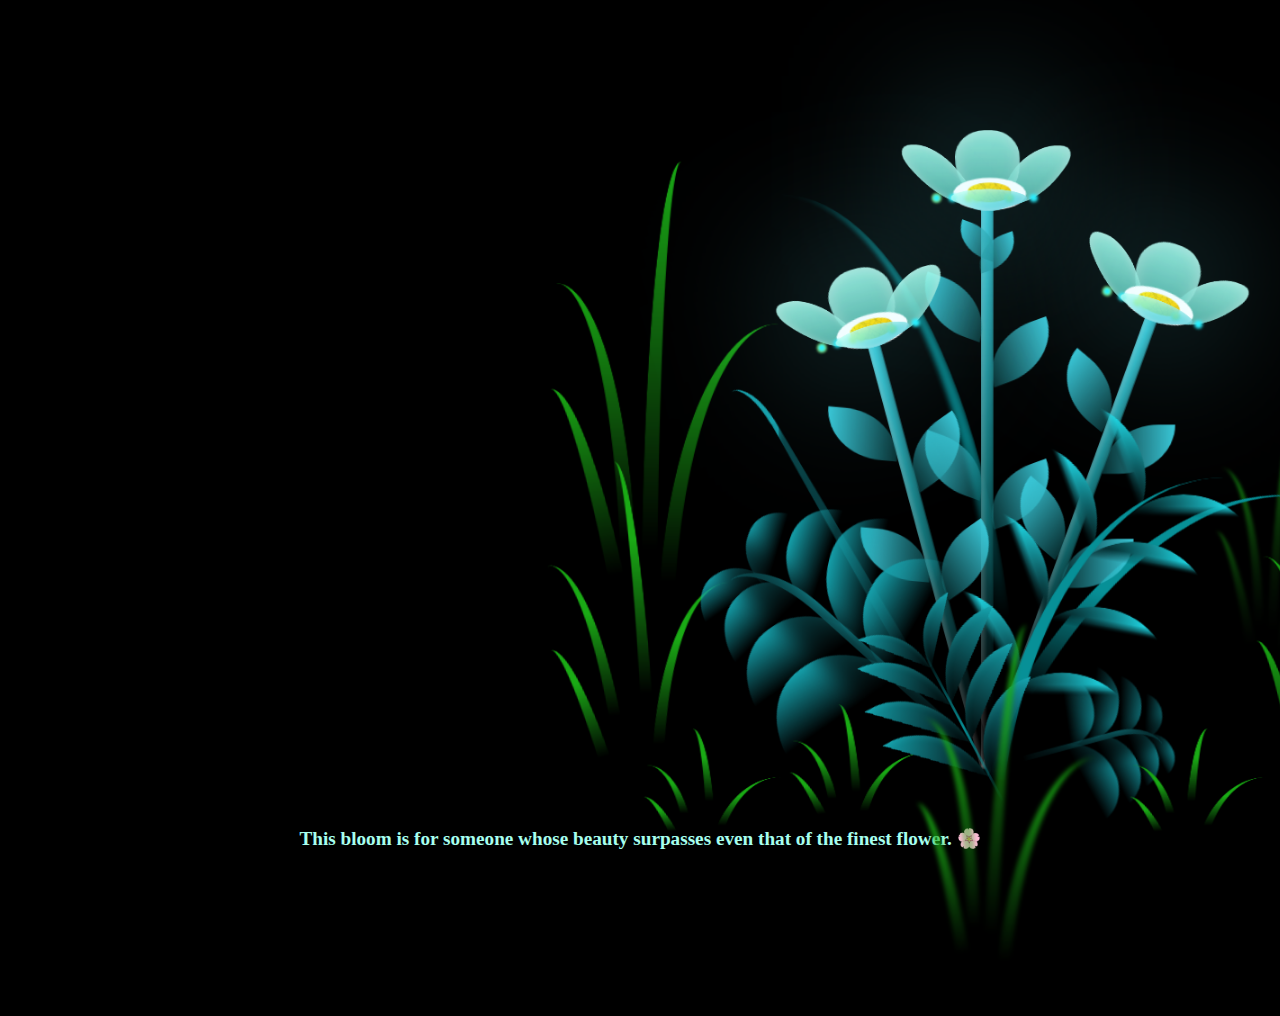
<file: flower.html>
<!DOCTYPE html>
<html lang="en">

<head>
  <meta charset="UTF-8">
  <title>Flowers</title>
  <link rel="stylesheet" href="./style1.css">
  <h2>This bloom is for someone whose beauty surpasses even that of the finest flower. 🌸</h2>

</head>

<body>
  
  <body class="not-loaded">
    <div class="night"></div>
    <div class="flowers">
      <div class="flower flower--1">
        <div class="flower__leafs flower__leafs--1">
          <div class="flower__leaf flower__leaf--1"></div>
          <div class="flower__leaf flower__leaf--2"></div>
          <div class="flower__leaf flower__leaf--3"></div>
          <div class="flower__leaf flower__leaf--4"></div>
          <div class="flower__white-circle"></div>

          <div class="flower__light flower__light--1"></div>
          <div class="flower__light flower__light--2"></div>
          <div class="flower__light flower__light--3"></div>
          <div class="flower__light flower__light--4"></div>
          <div class="flower__light flower__light--5"></div>
          <div class="flower__light flower__light--6"></div>
          <div class="flower__light flower__light--7"></div>
          <div class="flower__light flower__light--8"></div>

        </div>
        <div class="flower__line">
          <div class="flower__line__leaf flower__line__leaf--1"></div>
          <div class="flower__line__leaf flower__line__leaf--2"></div>
          <div class="flower__line__leaf flower__line__leaf--3"></div>
          <div class="flower__line__leaf flower__line__leaf--4"></div>
          <div class="flower__line__leaf flower__line__leaf--5"></div>
          <div class="flower__line__leaf flower__line__leaf--6"></div>
        </div>
      </div>

      <div class="flower flower--2">
        <div class="flower__leafs flower__leafs--2">
          <div class="flower__leaf flower__leaf--1"></div>
          <div class="flower__leaf flower__leaf--2"></div>
          <div class="flower__leaf flower__leaf--3"></div>
          <div class="flower__leaf flower__leaf--4"></div>
          <div class="flower__white-circle"></div>

          <div class="flower__light flower__light--1"></div>
          <div class="flower__light flower__light--2"></div>
          <div class="flower__light flower__light--3"></div>
          <div class="flower__light flower__light--4"></div>
          <div class="flower__light flower__light--5"></div>
          <div class="flower__light flower__light--6"></div>
          <div class="flower__light flower__light--7"></div>
          <div class="flower__light flower__light--8"></div>

        </div>
        <div class="flower__line">
          <div class="flower__line__leaf flower__line__leaf--1"></div>
          <div class="flower__line__leaf flower__line__leaf--2"></div>
          <div class="flower__line__leaf flower__line__leaf--3"></div>
          <div class="flower__line__leaf flower__line__leaf--4"></div>
        </div>
      </div>

      <div class="flower flower--3">
        <div class="flower__leafs flower__leafs--3">
          <div class="flower__leaf flower__leaf--1"></div>
          <div class="flower__leaf flower__leaf--2"></div>
          <div class="flower__leaf flower__leaf--3"></div>
          <div class="flower__leaf flower__leaf--4"></div>
          <div class="flower__white-circle"></div>

          <div class="flower__light flower__light--1"></div>
          <div class="flower__light flower__light--2"></div>
          <div class="flower__light flower__light--3"></div>
          <div class="flower__light flower__light--4"></div>
          <div class="flower__light flower__light--5"></div>
          <div class="flower__light flower__light--6"></div>
          <div class="flower__light flower__light--7"></div>
          <div class="flower__light flower__light--8"></div>

        </div>
        <div class="flower__line">
          <div class="flower__line__leaf flower__line__leaf--1"></div>
          <div class="flower__line__leaf flower__line__leaf--2"></div>
          <div class="flower__line__leaf flower__line__leaf--3"></div>
          <div class="flower__line__leaf flower__line__leaf--4"></div>
        </div>
      </div>

      <div class="grow-ans" style="--d:1.2s">
        <div class="flower__g-long">
          <div class="flower__g-long__top"></div>
          <div class="flower__g-long__bottom"></div>
        </div>
      </div>

      <div class="growing-grass">
        <div class="flower__grass flower__grass--1">
          <div class="flower__grass--top"></div>
          <div class="flower__grass--bottom"></div>
          <div class="flower__grass__leaf flower__grass__leaf--1"></div>
          <div class="flower__grass__leaf flower__grass__leaf--2"></div>
          <div class="flower__grass__leaf flower__grass__leaf--3"></div>
          <div class="flower__grass__leaf flower__grass__leaf--4"></div>
          <div class="flower__grass__leaf flower__grass__leaf--5"></div>
          <div class="flower__grass__leaf flower__grass__leaf--6"></div>
          <div class="flower__grass__leaf flower__grass__leaf--7"></div>
          <div class="flower__grass__leaf flower__grass__leaf--8"></div>
          <div class="flower__grass__overlay"></div>
        </div>
      </div>

      <div class="growing-grass">
        <div class="flower__grass flower__grass--2">
          <div class="flower__grass--top"></div>
          <div class="flower__grass--bottom"></div>
          <div class="flower__grass__leaf flower__grass__leaf--1"></div>
          <div class="flower__grass__leaf flower__grass__leaf--2"></div>
          <div class="flower__grass__leaf flower__grass__leaf--3"></div>
          <div class="flower__grass__leaf flower__grass__leaf--4"></div>
          <div class="flower__grass__leaf flower__grass__leaf--5"></div>
          <div class="flower__grass__leaf flower__grass__leaf--6"></div>
          <div class="flower__grass__leaf flower__grass__leaf--7"></div>
          <div class="flower__grass__leaf flower__grass__leaf--8"></div>
          <div class="flower__grass__overlay"></div>
        </div>
      </div>

      <div class="grow-ans" style="--d:2.4s">
        <div class="flower__g-right flower__g-right--1">
          <div class="leaf"></div>
        </div>
      </div>

      <div class="grow-ans" style="--d:2.8s">
        <div class="flower__g-right flower__g-right--2">
          <div class="leaf"></div>
        </div>
      </div>

      <div class="grow-ans" style="--d:2.8s">
        <div class="flower__g-front">
          <div class="flower__g-front__leaf-wrapper flower__g-front__leaf-wrapper--1">
            <div class="flower__g-front__leaf"></div>
          </div>
          <div class="flower__g-front__leaf-wrapper flower__g-front__leaf-wrapper--2">
            <div class="flower__g-front__leaf"></div>
          </div>
          <div class="flower__g-front__leaf-wrapper flower__g-front__leaf-wrapper--3">
            <div class="flower__g-front__leaf"></div>
          </div>
          <div class="flower__g-front__leaf-wrapper flower__g-front__leaf-wrapper--4">
            <div class="flower__g-front__leaf"></div>
          </div>
          <div class="flower__g-front__leaf-wrapper flower__g-front__leaf-wrapper--5">
            <div class="flower__g-front__leaf"></div>
          </div>
          <div class="flower__g-front__leaf-wrapper flower__g-front__leaf-wrapper--6">
            <div class="flower__g-front__leaf"></div>
          </div>
          <div class="flower__g-front__leaf-wrapper flower__g-front__leaf-wrapper--7">
            <div class="flower__g-front__leaf"></div>
          </div>
          <div class="flower__g-front__leaf-wrapper flower__g-front__leaf-wrapper--8">
            <div class="flower__g-front__leaf"></div>
          </div>
          <div class="flower__g-front__line"></div>
        </div>
      </div>

      <div class="grow-ans" style="--d:3.2s">
        <div class="flower__g-fr">
          <div class="leaf"></div>
          <div class="flower__g-fr__leaf flower__g-fr__leaf--1"></div>
          <div class="flower__g-fr__leaf flower__g-fr__leaf--2"></div>
          <div class="flower__g-fr__leaf flower__g-fr__leaf--3"></div>
          <div class="flower__g-fr__leaf flower__g-fr__leaf--4"></div>
          <div class="flower__g-fr__leaf flower__g-fr__leaf--5"></div>
          <div class="flower__g-fr__leaf flower__g-fr__leaf--6"></div>
          <div class="flower__g-fr__leaf flower__g-fr__leaf--7"></div>
          <div class="flower__g-fr__leaf flower__g-fr__leaf--8"></div>
        </div>
      </div>

      <div class="long-g long-g--0">
        <div class="grow-ans" style="--d:3s">
          <div class="leaf leaf--0"></div>
        </div>
        <div class="grow-ans" style="--d:2.2s">
          <div class="leaf leaf--1"></div>
        </div>
        <div class="grow-ans" style="--d:3.4s">
          <div class="leaf leaf--2"></div>
        </div>
        <div class="grow-ans" style="--d:3.6s">
          <div class="leaf leaf--3"></div>
        </div>
      </div>

      <div class="long-g long-g--1">
        <div class="grow-ans" style="--d:3.6s">
          <div class="leaf leaf--0"></div>
        </div>
        <div class="grow-ans" style="--d:3.8s">
          <div class="leaf leaf--1"></div>
        </div>
        <div class="grow-ans" style="--d:4s">
          <div class="leaf leaf--2"></div>
        </div>
        <div class="grow-ans" style="--d:4.2s">
          <div class="leaf leaf--3"></div>
        </div>
      </div>

      <div class="long-g long-g--2">
        <div class="grow-ans" style="--d:4s">
          <div class="leaf leaf--0"></div>
        </div>
        <div class="grow-ans" style="--d:4.2s">
          <div class="leaf leaf--1"></div>
        </div>
        <div class="grow-ans" style="--d:4.4s">
          <div class="leaf leaf--2"></div>
        </div>
        <div class="grow-ans" style="--d:4.6s">
          <div class="leaf leaf--3"></div>
        </div>
      </div>

      <div class="long-g long-g--3">
        <div class="grow-ans" style="--d:4s">
          <div class="leaf leaf--0"></div>
        </div>
        <div class="grow-ans" style="--d:4.2s">
          <div class="leaf leaf--1"></div>
        </div>
        <div class="grow-ans" style="--d:3s">
          <div class="leaf leaf--2"></div>
        </div>
        <div class="grow-ans" style="--d:3.6s">
          <div class="leaf leaf--3"></div>
        </div>
      </div>

      <div class="long-g long-g--4">
        <div class="grow-ans" style="--d:4s">
          <div class="leaf leaf--0"></div>
        </div>
        <div class="grow-ans" style="--d:4.2s">
          <div class="leaf leaf--1"></div>
        </div>
        <div class="grow-ans" style="--d:3s">
          <div class="leaf leaf--2"></div>
        </div>
        <div class="grow-ans" style="--d:3.6s">
          <div class="leaf leaf--3"></div>
        </div>
      </div>

      <div class="long-g long-g--5">
        <div class="grow-ans" style="--d:4s">
          <div class="leaf leaf--0"></div>
        </div>
        <div class="grow-ans" style="--d:4.2s">
          <div class="leaf leaf--1"></div>
        </div>
        <div class="grow-ans" style="--d:3s">
          <div class="leaf leaf--2"></div>
        </div>
        <div class="grow-ans" style="--d:3.6s">
          <div class="leaf leaf--3"></div>
        </div>
      </div>

      <div class="long-g long-g--6">
        <div class="grow-ans" style="--d:4.2s">
          <div class="leaf leaf--0"></div>
        </div>
        <div class="grow-ans" style="--d:4.4s">
          <div class="leaf leaf--1"></div>
        </div>
        <div class="grow-ans" style="--d:4.6s">
          <div class="leaf leaf--2"></div>
        </div>
        <div class="grow-ans" style="--d:4.8s">
          <div class="leaf leaf--3"></div>
        </div>
      </div>

      <div class="long-g long-g--7">
        <div class="grow-ans" style="--d:3s">
          <div class="leaf leaf--0"></div>
        </div>
        <div class="grow-ans" style="--d:3.2s">
          <div class="leaf leaf--1"></div>
        </div>
        <div class="grow-ans" style="--d:3.5s">
          <div class="leaf leaf--2"></div>
        </div>
        <div class="grow-ans" style="--d:3.6s">
          <div class="leaf leaf--3"></div>
        </div>
      </div>
    </div>
  </body>

  <script src="./script.js"></script>

</body>

</html>
</file>
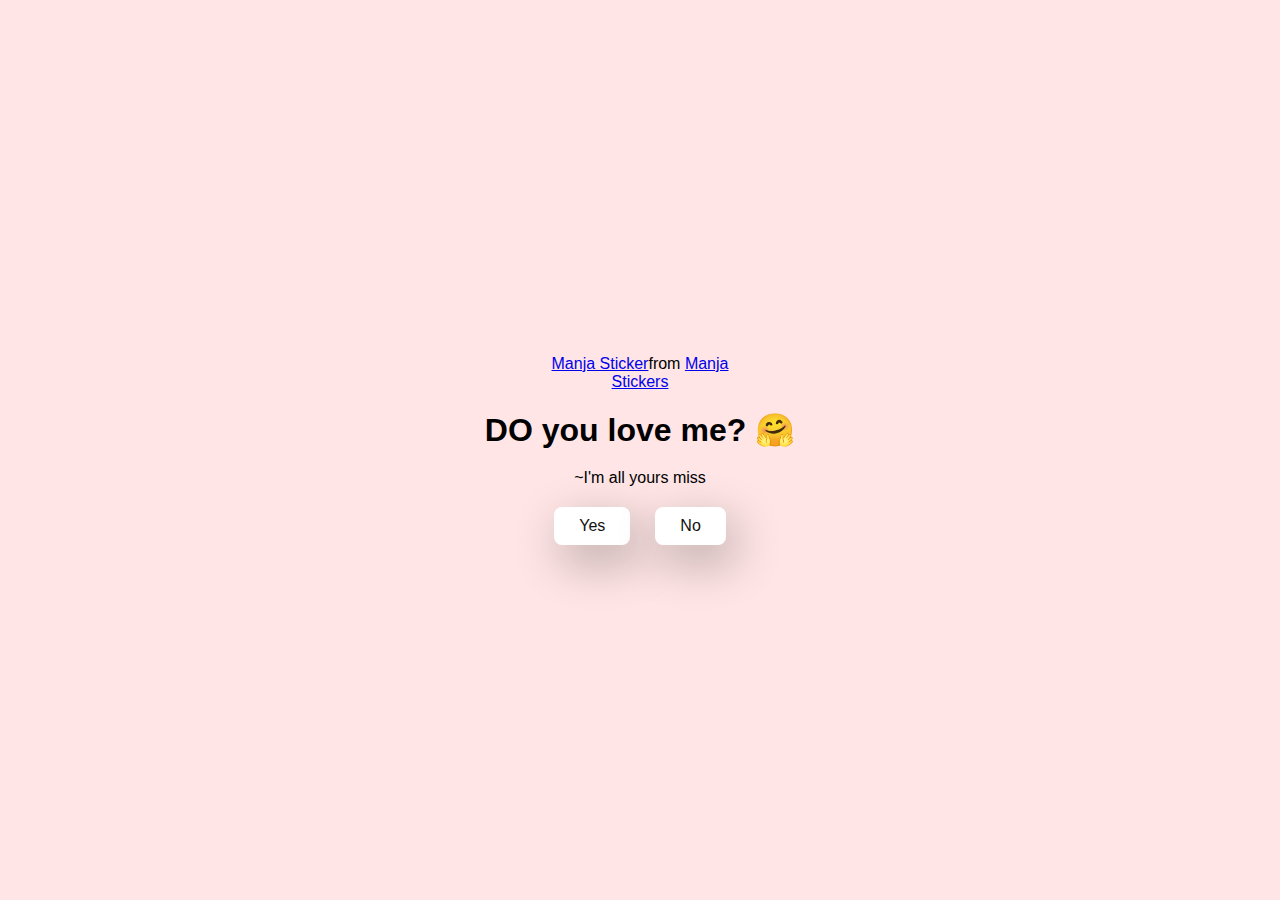
<file: home.html>
<!DOCTYPE html>
<html lang="en">
  <!-- made by @techoverflows-->
  <head>
    <meta charset="UTF-8" />
    <meta name="viewport" content="width=device-width, initial-scale=1.0" />
    <title>Ask Her Out</title>

    <link rel="stylesheet" href="./style.css" />
  </head>
  <body>
    <div class="container">
      <div
        class="tenor-gif-embed"
        data-postid="22885016"
        data-share-method="host"
        data-aspect-ratio="1.04918"
        data-width="100%"
      >
        <a href="https://tenor.com/view/manja-gif-22885016">Manja Sticker</a
        >from
        <a href="https://tenor.com/search/manja-stickers">Manja Stickers</a>
      </div>
      <script
        type="text/javascript"
        async
        src="https://tenor.com/embed.js"
      ></script>
      <h1>DO you love me? 🤗</h1>
      <p>~I'm all yours miss</p>

      <div class="btn">
        <a href="yes.html">Yes</a>
        <a href="no1.html">No</a>
      </div>
    </div>
  </body>
</html>
</file>
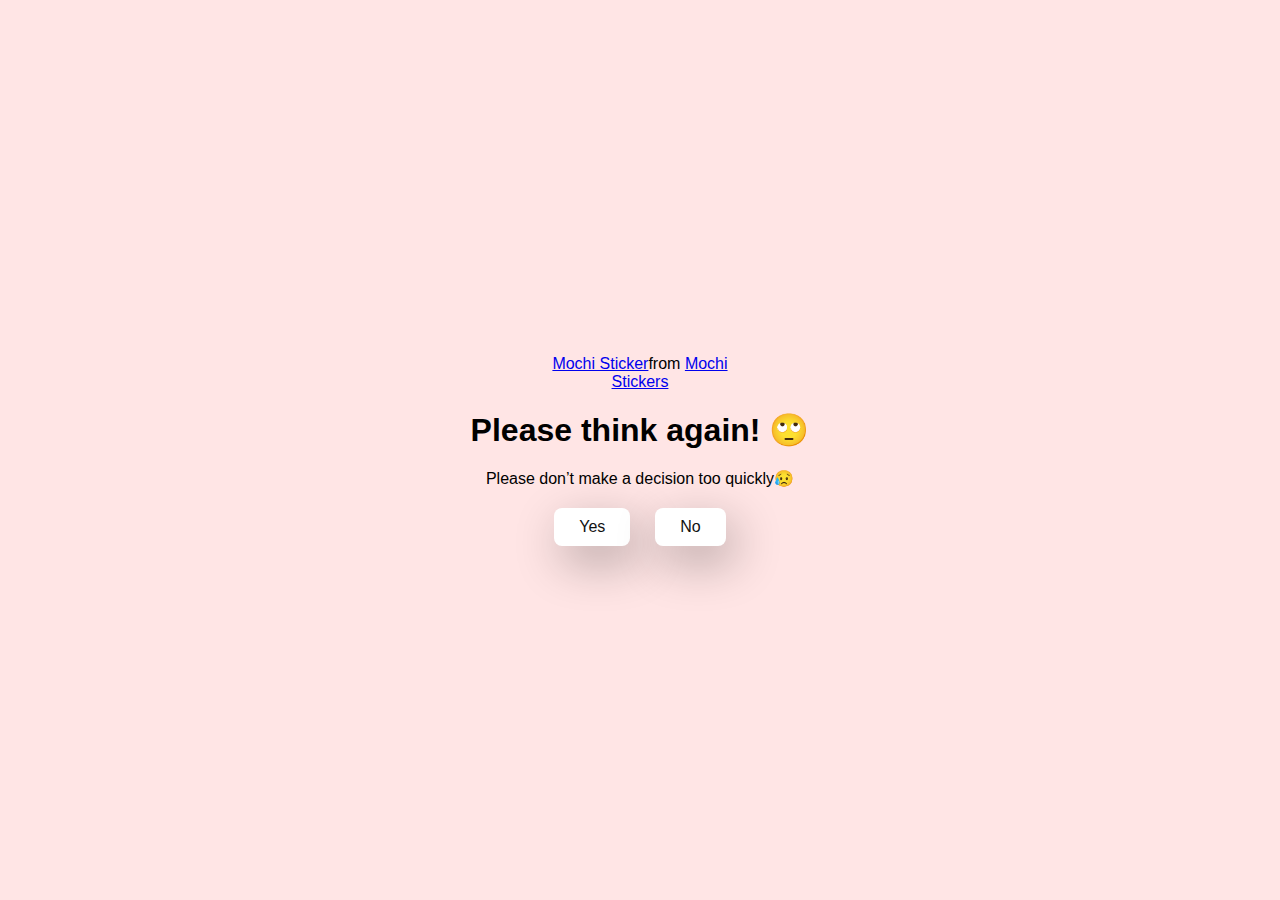
<file: no1.html>
<!DOCTYPE html>
<html lang="en">
  <!-- made by @techoverflows-->
  <head>
    <meta charset="UTF-8" />
    <meta name="viewport" content="width=device-width, initial-scale=1.0" />
    <title>Ask Her Out</title>

    <link rel="stylesheet" href="./style.css" />
  </head>
  <body>
    <div class="container">
      <div
        class="tenor-gif-embed"
        data-postid="22050818"
        data-share-method="host"
        data-aspect-ratio="1"
        data-width="100%"
      >
        <a href="https://tenor.com/view/mochi-gif-22050818">Mochi Sticker</a
        >from
        <a href="https://tenor.com/search/mochi-stickers">Mochi Stickers</a>
      </div>
      <script
        type="text/javascript"
        async
        src="https://tenor.com/embed.js"
      ></script>
      <h1>Please think again! 🙄</h1>
      <p>Please don’t make a decision too quickly😥</p>

      <div class="btn">
        <a href="yes.html">Yes</a>
        <a href="no2.html">No</a>
      </div>
    </div>
  </body>
</html>
</file>
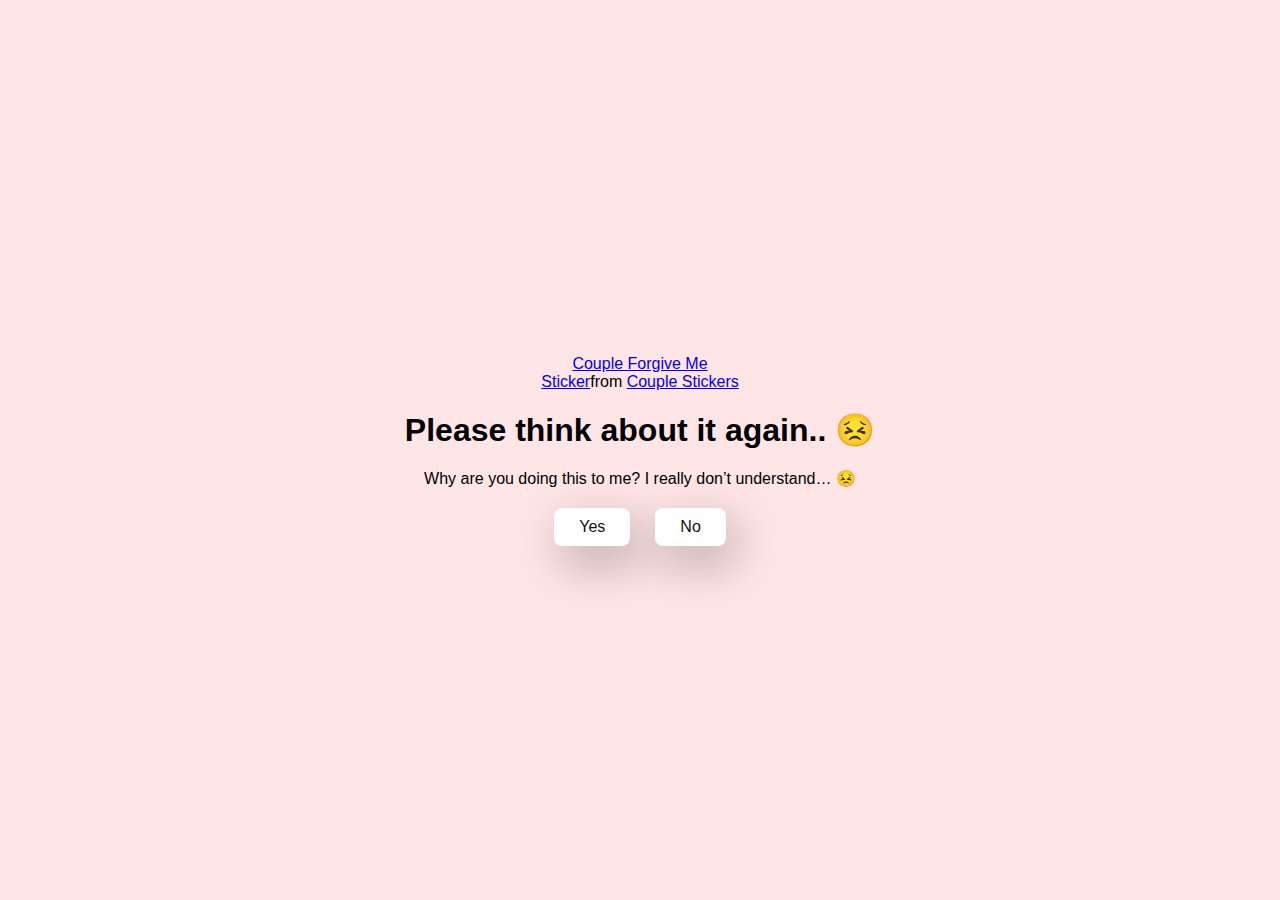
<file: no2.html>
<!DOCTYPE html>
<html lang="en">
  <!-- made by @techoverflows-->
  <head>
    <meta charset="UTF-8" />
    <meta name="viewport" content="width=device-width, initial-scale=1.0" />
    <title>Ask Her Out</title>

    <link rel="stylesheet" href="./style.css" />
  </head>
  <body>
    <div class="container">
      <div
        class="tenor-gif-embed"
        data-postid="15195810"
        data-share-method="host"
        data-aspect-ratio="1"
        data-width="100%"
      >
        <a
          href="https://tenor.com/view/couple-forgive-me-asking-for-forgiveness-begging-crying-gif-15195810"
          >Couple Forgive Me Sticker</a
        >from
        <a href="https://tenor.com/search/couple-stickers">Couple Stickers</a>
      </div>
      <script
        type="text/javascript"
        async
        src="https://tenor.com/embed.js"
      ></script>

      <h1>Please think about it again.. 😣</h1>
      <p>Why are you doing this to me? I really don’t understand… 😣</p>

      <div class="btn">
        <a href="yes.html">Yes</a>
        <a href="no3.html">No</a>
      </div>
    </div>
  </body>
</html>
</file>
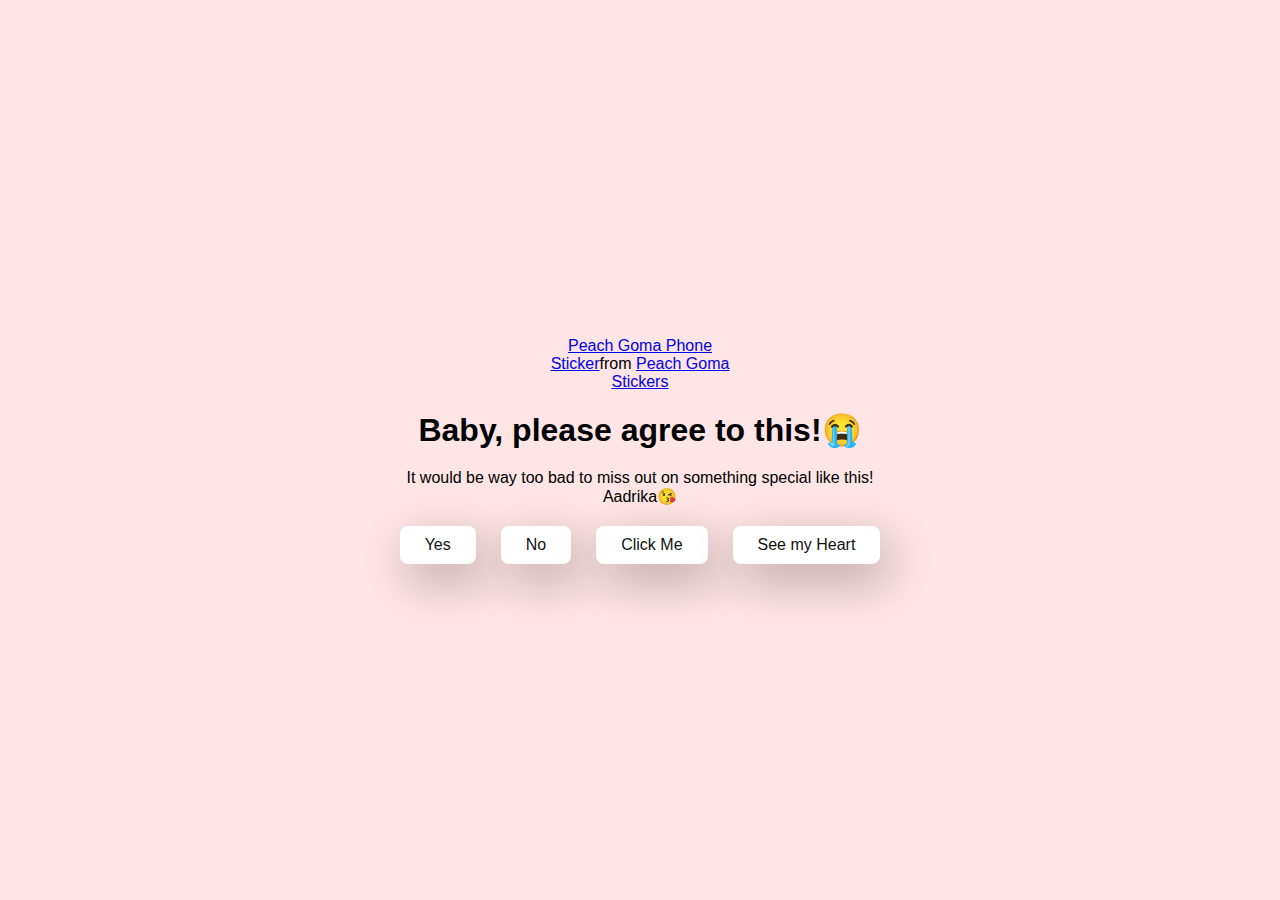
<file: no3.html>
<!DOCTYPE html>
<html lang="en">
  <!-- made by @techoverflows-->
  <head>
    <meta charset="UTF-8" />
    <meta name="viewport" content="width=device-width, initial-scale=1.0" />
    <title>Ask Her Out</title>

    <link rel="stylesheet" href="./style.css" />
  </head>
  <body>
    <div class="container">
      <div
        class="tenor-gif-embed"
        data-postid="15974530976611222074"
        data-share-method="host"
        data-aspect-ratio="1.26923"
        data-width="100%"
      >
        <a
          href="https://tenor.com/view/peach-goma-phone-gif-15974530976611222074"
          >Peach Goma Phone Sticker</a
        >from
        <a href="https://tenor.com/search/peach+goma-stickers"
          >Peach Goma Stickers</a
        >
      </div>
      <script
        type="text/javascript"
        async
        src="https://tenor.com/embed.js"
      ></script>

      <h1>Baby, please agree to this!😭</h1>
      <p> It would be way too bad to miss out on something special like this! Aadrika😘</p>

      <div class="btn">
        <a href="yes.html">Yes</a>
        <a href="#" id="move-random">No</a>
        <a href="index2.html">Click Me</a>
        <a href="burst-heart.html">See my Heart</a>
      </div>
    </div>

    <script src="./script.js"></script>
  </body>
</html>
</file>
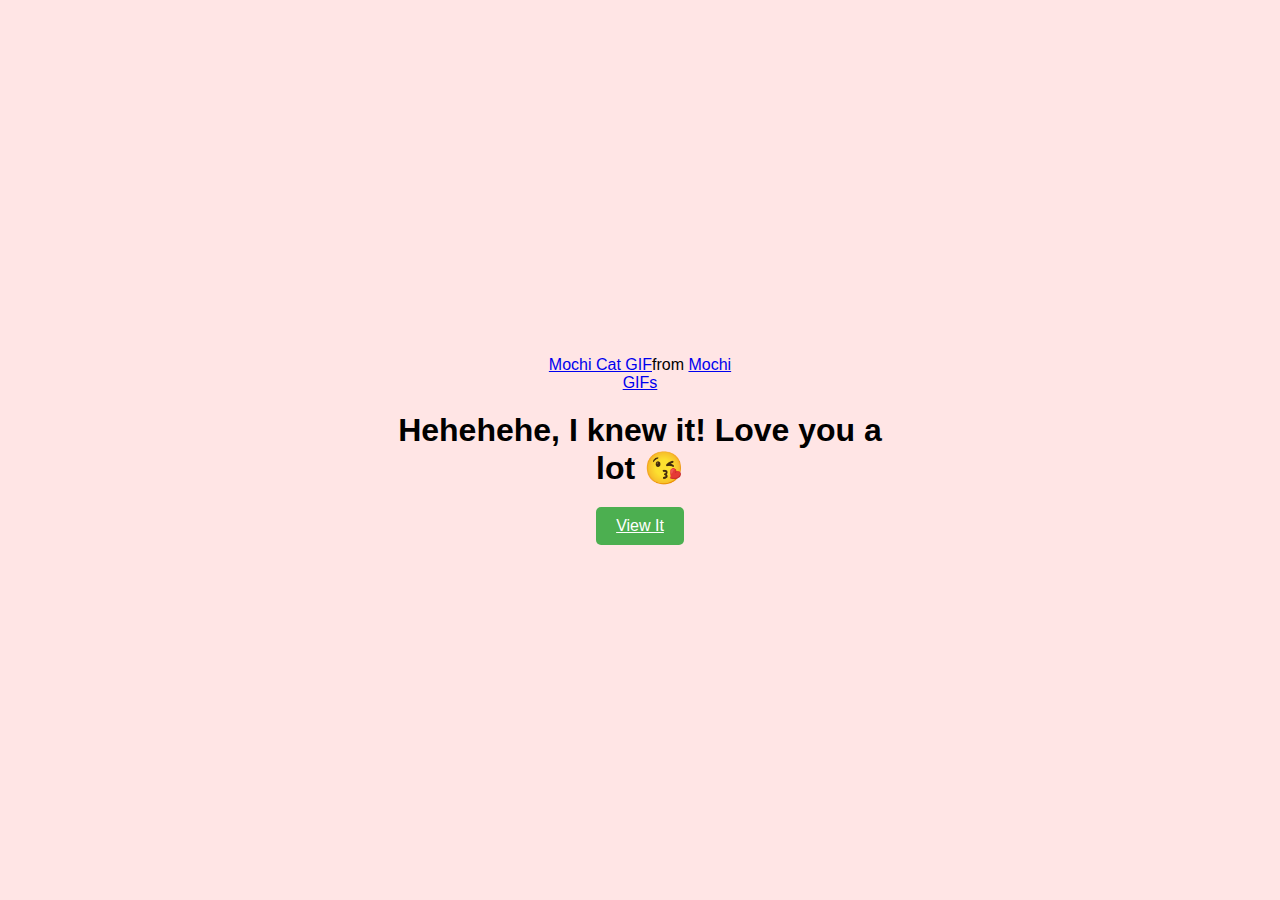
<file: yes.html>
<!DOCTYPE html>
<html lang="en">
  <!-- made by @techoverflows-->
  <head>
    <meta charset="UTF-8" />
    <meta name="viewport" content="width=device-width, initial-scale=1.0" />
    <title>Ask Her Out</title>

    <link rel="stylesheet" href="./style.css" />
  </head>
  <style>
    .button {
        background-color: #4CAF50;
        color: #fff;
        padding: 10px 20px;
        border: none;
        border-radius: 5px;
        cursor: pointer;
    }
    
    .button:hover {
        background-color: #3e8e41;
    }
</style>
  <body>
    <div class="container">
      <div
        class="tenor-gif-embed"
        data-postid="253027946666209433"
        data-share-method="host"
        data-aspect-ratio="1.37853"
        data-width="100%"
      >
        <a
          href="https://tenor.com/view/mochi-cat-mochi-and-goma-goma-and-peach-mochi-mochi-peach-cat-gif-gif-253027946666209433"
          >Mochi Cat GIF</a
        >from <a href="https://tenor.com/search/mochi-gifs">Mochi GIFs</a>
      </div>
      <script
        type="text/javascript"
        async
        src="https://tenor.com/embed.js"
      ></script>
      <h1>Hehehehe, I knew it! Love you a lot 😘</h1>
      <body>
        <a href="flower.html" class="button">View It</a>
    </body>
    </div>
    
  </body>
</html>
</file>
<file: style1.css>
*,
*::after,
*::before {
  padding: 0;
  margin: 0;
  box-sizing: border-box;
}

:root {
  --dark-color: #000000;
}

body {
  display: flex;
  align-items: flex-end;
  justify-content: center;
  min-height: 100vh;
  background-color: var(--dark-color);
  overflow: hidden;
  perspective: 1000px;
  padding: 50px 0px;
}

.night {
  position: fixed;
  left: 50%;
  top: 0;
  transform: translateX(-50%);
  width: 100%;
  height: 100%;
  filter: blur(0.1vmin);
}

.flowers {
  position: relative;
  transform: scale(0.9);
}

.flower {
  position: absolute;
  bottom: 10vmin;
  transform-origin: bottom center;
  z-index: 10;
  --fl-speed: 0.8s;
}

.flower--1 {
  animation: moving-flower-1 4s linear infinite;
}

.flower--1 .flower__line {
  height: 70vmin;
  animation-delay: 0.3s;
}

.flower--1 .flower__line__leaf--1 {
  animation: blooming-leaf-right var(--fl-speed) 1.6s backwards;
}

.flower--1 .flower__line__leaf--2 {
  animation: blooming-leaf-right var(--fl-speed) 1.4s backwards;
}

.flower--1 .flower__line__leaf--3 {
  animation: blooming-leaf-left var(--fl-speed) 1.2s backwards;
}

.flower--1 .flower__line__leaf--4 {
  animation: blooming-leaf-left var(--fl-speed) 1s backwards;
}

.flower--1 .flower__line__leaf--5 {
  animation: blooming-leaf-right var(--fl-speed) 1.8s backwards;
}

.flower--1 .flower__line__leaf--6 {
  animation: blooming-leaf-left var(--fl-speed) 2s backwards;
}

.flower--2 {
  left: 50%;
  transform: rotate(20deg);
  animation: moving-flower-2 4s linear infinite;
}

.flower--2 .flower__line {
  height: 60vmin;
  animation-delay: 0.6s;
}

.flower--2 .flower__line__leaf--1 {
  animation: blooming-leaf-right var(--fl-speed) 1.9s backwards;
}

.flower--2 .flower__line__leaf--2 {
  animation: blooming-leaf-right var(--fl-speed) 1.7s backwards;
}

.flower--2 .flower__line__leaf--3 {
  animation: blooming-leaf-left var(--fl-speed) 1.5s backwards;
}

.flower--2 .flower__line__leaf--4 {
  animation: blooming-leaf-left var(--fl-speed) 1.3s backwards;
}

.flower--3 {
  left: 50%;
  transform: rotate(-15deg);
  animation: moving-flower-3 4s linear infinite;
}

.flower--3 .flower__line {
  animation-delay: 0.9s;
}

.flower--3 .flower__line__leaf--1 {
  animation: blooming-leaf-right var(--fl-speed) 2.5s backwards;
}

.flower--3 .flower__line__leaf--2 {
  animation: blooming-leaf-right var(--fl-speed) 2.3s backwards;
}

.flower--3 .flower__line__leaf--3 {
  animation: blooming-leaf-left var(--fl-speed) 2.1s backwards;
}

.flower--3 .flower__line__leaf--4 {
  animation: blooming-leaf-left var(--fl-speed) 1.9s backwards;
}

.flower__leafs {
  position: relative;
  animation: blooming-flower 2s backwards;
}

.flower__leafs--1 {
  animation-delay: 1.1s;
}

.flower__leafs--2 {
  animation-delay: 1.4s;
}

.flower__leafs--3 {
  animation-delay: 1.7s;
}

.flower__leafs::after {
  content: "";
  position: absolute;
  left: 0;
  top: 0;
  transform: translate(-50%, -100%);
  width: 8vmin;
  height: 8vmin;
  background-color: #6bf0ff;
  filter: blur(10vmin);
}

.flower__leaf {
  position: absolute;
  bottom: 0;
  left: 50%;
  width: 8vmin;
  height: 11vmin;
  border-radius: 51% 49% 47% 53%/44% 45% 55% 69%;
  background-color: #a7ffee;
  background-image: linear-gradient(to top, #54b8aa, #a7ffee);
  transform-origin: bottom center;
  opacity: 0.9;
  box-shadow: inset 0 0 2vmin rgba(255, 255, 255, 0.5);
}

.flower__leaf--1 {
  transform: translate(-10%, 1%) rotateY(40deg) rotateX(-50deg);
}

.flower__leaf--2 {
  transform: translate(-50%, -4%) rotateX(40deg);
}

.flower__leaf--3 {
  transform: translate(-90%, 0%) rotateY(45deg) rotateX(50deg);
}

.flower__leaf--4 {
  width: 8vmin;
  height: 8vmin;
  transform-origin: bottom left;
  border-radius: 4vmin 10vmin 4vmin 4vmin;
  transform: translate(0%, 18%) rotateX(70deg) rotate(-43deg);
  background-image: linear-gradient(to top, #39c6d6, #a7ffee);
  z-index: 1;
  opacity: 0.8;
}

.flower__white-circle {
  position: absolute;
  left: -3.5vmin;
  top: -3vmin;
  width: 9vmin;
  height: 4vmin;
  border-radius: 50%;
  background-color: #fff;
}

.flower__white-circle::after {
  content: "";
  position: absolute;
  left: 50%;
  top: 45%;
  transform: translate(-50%, -50%);
  width: 60%;
  height: 60%;
  border-radius: inherit;
  background-image: repeating-linear-gradient(300deg, rgba(0, 0, 0, 0.03) 0px, rgba(0, 0, 0, 0.03) 1px, transparent 1px, transparent 12px), repeating-linear-gradient(45deg, rgba(0, 0, 0, 0.03) 0px, rgba(0, 0, 0, 0.03) 1px, transparent 1px, transparent 12px), repeating-linear-gradient(67.5deg, rgba(0, 0, 0, 0.03) 0px, rgba(0, 0, 0, 0.03) 1px, transparent 1px, transparent 12px), repeating-linear-gradient(135deg, rgba(0, 0, 0, 0.03) 0px, rgba(0, 0, 0, 0.03) 1px, transparent 1px, transparent 12px), repeating-linear-gradient(45deg, rgba(0, 0, 0, 0.03) 0px, rgba(0, 0, 0, 0.03) 1px, transparent 1px, transparent 12px), repeating-linear-gradient(112.5deg, rgba(0, 0, 0, 0.03) 0px, rgba(0, 0, 0, 0.03) 1px, transparent 1px, transparent 12px), repeating-linear-gradient(112.5deg, rgba(0, 0, 0, 0.03) 0px, rgba(0, 0, 0, 0.03) 1px, transparent 1px, transparent 12px), repeating-linear-gradient(45deg, rgba(0, 0, 0, 0.03) 0px, rgba(0, 0, 0, 0.03) 1px, transparent 1px, transparent 12px), repeating-linear-gradient(22.5deg, rgba(0, 0, 0, 0.03) 0px, rgba(0, 0, 0, 0.03) 1px, transparent 1px, transparent 12px), repeating-linear-gradient(45deg, rgba(0, 0, 0, 0.03) 0px, rgba(0, 0, 0, 0.03) 1px, transparent 1px, transparent 12px), repeating-linear-gradient(22.5deg, rgba(0, 0, 0, 0.03) 0px, rgba(0, 0, 0, 0.03) 1px, transparent 1px, transparent 12px), repeating-linear-gradient(135deg, rgba(0, 0, 0, 0.03) 0px, rgba(0, 0, 0, 0.03) 1px, transparent 1px, transparent 12px), repeating-linear-gradient(157.5deg, rgba(0, 0, 0, 0.03) 0px, rgba(0, 0, 0, 0.03) 1px, transparent 1px, transparent 12px), repeating-linear-gradient(67.5deg, rgba(0, 0, 0, 0.03) 0px, rgba(0, 0, 0, 0.03) 1px, transparent 1px, transparent 12px), repeating-linear-gradient(67.5deg, rgba(0, 0, 0, 0.03) 0px, rgba(0, 0, 0, 0.03) 1px, transparent 1px, transparent 12px), linear-gradient(90deg, #ffeb12, #ffce00);
}

.flower__line {
  height: 55vmin;
  width: 1.5vmin;
  background-image: linear-gradient(to left, rgba(0, 0, 0, 0.2), transparent, rgba(255, 255, 255, 0.2)), linear-gradient(to top, transparent 10%, #14757a, #39c6d6);
  box-shadow: inset 0 0 2px rgba(0, 0, 0, 0.5);
  animation: grow-flower-tree 4s backwards;
}

.flower__line__leaf {
  --w: 7vmin;
  --h: calc(var(--w) + 2vmin);
  position: absolute;
  top: 20%;
  left: 90%;
  width: var(--w);
  height: var(--h);
  border-top-right-radius: var(--h);
  border-bottom-left-radius: var(--h);
  background-image: linear-gradient(to top, rgba(20, 117, 122, 0.4), #39c6d6);
}

.flower__line__leaf--1 {
  transform: rotate(70deg) rotateY(30deg);
}

.flower__line__leaf--2 {
  top: 45%;
  transform: rotate(70deg) rotateY(30deg);
}

.flower__line__leaf--3,
.flower__line__leaf--4,
.flower__line__leaf--6 {
  border-top-right-radius: 0;
  border-bottom-left-radius: 0;
  border-top-left-radius: var(--h);
  border-bottom-right-radius: var(--h);
  left: -460%;
  top: 12%;
  transform: rotate(-70deg) rotateY(30deg);
}

.flower__line__leaf--4 {
  top: 40%;
}

.flower__line__leaf--5 {
  top: 0;
  transform-origin: left;
  transform: rotate(70deg) rotateY(30deg) scale(0.6);
}

.flower__line__leaf--6 {
  top: -2%;
  left: -450%;
  transform-origin: right;
  transform: rotate(-70deg) rotateY(30deg) scale(0.6);
}

.flower__light {
  position: absolute;
  bottom: 0vmin;
  width: 1vmin;
  height: 1vmin;
  background-color: #fffb00;
  border-radius: 50%;
  filter: blur(0.2vmin);
  animation: light-ans 4s linear infinite backwards;
}

.flower__light:nth-child(odd) {
  background-color: #23f0ff;
}

.flower__light--1 {
  left: -2vmin;
  animation-delay: 1s;
}

.flower__light--2 {
  left: 3vmin;
  animation-delay: 0.5s;
}

.flower__light--3 {
  left: -6vmin;
  animation-delay: 0.3s;
}

.flower__light--4 {
  left: 6vmin;
  animation-delay: 0.9s;
}

.flower__light--5 {
  left: -1vmin;
  animation-delay: 1.5s;
}

.flower__light--6 {
  left: -4vmin;
  animation-delay: 3s;
}

.flower__light--7 {
  left: 3vmin;
  animation-delay: 2s;
}

.flower__light--8 {
  left: -6vmin;
  animation-delay: 3.5s;
}

.flower__grass {
  --c: #159faa;
  --line-w: 1.5vmin;
  position: absolute;
  bottom: 12vmin;
  left: -7vmin;
  display: flex;
  flex-direction: column;
  align-items: flex-end;
  z-index: 20;
  transform-origin: bottom center;
  transform: rotate(-48deg) rotateY(40deg);
}

.flower__grass--1 {
  animation: moving-grass 2s linear infinite;
}

.flower__grass--2 {
  left: 2vmin;
  bottom: 10vmin;
  transform: scale(0.5) rotate(75deg) rotateX(10deg) rotateY(-200deg);
  opacity: 0.8;
  z-index: 0;
  animation: moving-grass--2 1.5s linear infinite;
}

.flower__grass--top {
  width: 7vmin;
  height: 10vmin;
  border-top-right-radius: 100%;
  border-right: var(--line-w) solid var(--c);
  transform-origin: bottom center;
  transform: rotate(-2deg);
}

.flower__grass--bottom {
  margin-top: -2px;
  width: var(--line-w);
  height: 25vmin;
  background-image: linear-gradient(to top, transparent, var(--c));
}

.flower__grass__leaf {
  --size: 10vmin;
  position: absolute;
  width: calc(var(--size) * 2.1);
  height: var(--size);
  border-top-left-radius: var(--size);
  border-top-right-radius: var(--size);
  background-image: linear-gradient(to top, transparent, transparent 30%, var(--c));
  z-index: 100;
}

.flower__grass__leaf--1 {
  top: -6%;
  left: 30%;
  --size: 6vmin;
  transform: rotate(-20deg);
  animation: growing-grass-ans--1 2s 2.6s backwards;
}

@keyframes growing-grass-ans--1 {
  0% {
    transform-origin: bottom left;
    transform: rotate(-20deg) scale(0);
  }
}

.flower__grass__leaf--2 {
  top: -5%;
  left: -110%;
  --size: 6vmin;
  transform: rotate(10deg);
  animation: growing-grass-ans--2 2s 2.4s linear backwards;
}

@keyframes growing-grass-ans--2 {
  0% {
    transform-origin: bottom right;
    transform: rotate(10deg) scale(0);
  }
}

.flower__grass__leaf--3 {
  top: 5%;
  left: 60%;
  --size: 8vmin;
  transform: rotate(-18deg) rotateX(-20deg);
  animation: growing-grass-ans--3 2s 2.2s linear backwards;
}

@keyframes growing-grass-ans--3 {
  0% {
    transform-origin: bottom left;
    transform: rotate(-18deg) rotateX(-20deg) scale(0);
  }
}

.flower__grass__leaf--4 {
  top: 6%;
  left: -135%;
  --size: 8vmin;
  transform: rotate(2deg);
  animation: growing-grass-ans--4 2s 2s linear backwards;
}

@keyframes growing-grass-ans--4 {
  0% {
    transform-origin: bottom right;
    transform: rotate(2deg) scale(0);
  }
}

.flower__grass__leaf--5 {
  top: 20%;
  left: 60%;
  --size: 10vmin;
  transform: rotate(-24deg) rotateX(-20deg);
  animation: growing-grass-ans--5 2s 1.8s linear backwards;
}

@keyframes growing-grass-ans--5 {
  0% {
    transform-origin: bottom left;
    transform: rotate(-24deg) rotateX(-20deg) scale(0);
  }
}

.flower__grass__leaf--6 {
  top: 22%;
  left: -180%;
  --size: 10vmin;
  transform: rotate(10deg);
  animation: growing-grass-ans--6 2s 1.6s linear backwards;
}

@keyframes growing-grass-ans--6 {
  0% {
    transform-origin: bottom right;
    transform: rotate(10deg) scale(0);
  }
}

.flower__grass__leaf--7 {
  top: 39%;
  left: 70%;
  --size: 10vmin;
  transform: rotate(-10deg);
  animation: growing-grass-ans--7 2s 1.4s linear backwards;
}

@keyframes growing-grass-ans--7 {
  0% {
    transform-origin: bottom left;
    transform: rotate(-10deg) scale(0);
  }
}

.flower__grass__leaf--8 {
  top: 40%;
  left: -215%;
  --size: 11vmin;
  transform: rotate(10deg);
  animation: growing-grass-ans--8 2s 1.2s linear backwards;
}

@keyframes growing-grass-ans--8 {
  0% {
    transform-origin: bottom right;
    transform: rotate(10deg) scale(0);
  }
}

.flower__grass__overlay {
  position: absolute;
  top: -10%;
  right: 0%;
  width: 100%;
  height: 100%;
  background-color: rgba(0, 0, 0, 0.6);
  filter: blur(1.5vmin);
  z-index: 100;
}

.flower__g-long {
  --w: 2vmin;
  --h: 6vmin;
  --c: #159faa;
  position: absolute;
  bottom: 10vmin;
  left: -3vmin;
  transform-origin: bottom center;
  transform: rotate(-30deg) rotateY(-20deg);
  display: flex;
  flex-direction: column;
  align-items: flex-end;
  animation: flower-g-long-ans 3s linear infinite;
}

@keyframes flower-g-long-ans {

  0%,
  100% {
    transform: rotate(-30deg) rotateY(-20deg);
  }

  50% {
    transform: rotate(-32deg) rotateY(-20deg);
  }
}

.flower__g-long__top {
  top: calc(var(--h) * -1);
  width: calc(var(--w) + 1vmin);
  height: var(--h);
  border-top-right-radius: 100%;
  border-right: 0.7vmin solid var(--c);
  transform: translate(-0.7vmin, 1vmin);
}

.flower__g-long__bottom {
  width: var(--w);
  height: 50vmin;
  transform-origin: bottom center;
  background-image: linear-gradient(to top, transparent 30%, var(--c));
  box-shadow: inset 0 0 2px rgba(0, 0, 0, 0.5);
  clip-path: polygon(35% 0, 65% 1%, 100% 100%, 0% 100%);
}

.flower__g-right {
  position: absolute;
  bottom: 6vmin;
  left: -2vmin;
  transform-origin: bottom left;
  transform: rotate(20deg);
}

.flower__g-right .leaf {
  width: 30vmin;
  height: 50vmin;
  border-top-left-radius: 100%;
  border-left: 2vmin solid #079097;
  background-image: linear-gradient(to bottom, transparent, var(--dark-color) 60%);
  -webkit-mask-image: linear-gradient(to top, transparent 30%, #079097 60%);
}

.flower__g-right--1 {
  animation: flower-g-right-ans 2.5s linear infinite;
}

.flower__g-right--2 {
  left: 5vmin;
  transform: rotateY(-180deg);
  animation: flower-g-right-ans--2 3s linear infinite;
}

.flower__g-right--2 .leaf {
  height: 75vmin;
  filter: blur(0.3vmin);
  opacity: 0.8;
}

@keyframes flower-g-right-ans {

  0%,
  100% {
    transform: rotate(20deg);
  }

  50% {
    transform: rotate(24deg) rotateX(-20deg);
  }
}

@keyframes flower-g-right-ans--2 {

  0%,
  100% {
    transform: rotateY(-180deg) rotate(0deg) rotateX(-20deg);
  }

  50% {
    transform: rotateY(-180deg) rotate(6deg) rotateX(-20deg);
  }
}

.flower__g-front {
  position: absolute;
  bottom: 6vmin;
  left: 2.5vmin;
  z-index: 100;
  transform-origin: bottom center;
  transform: rotate(-28deg) rotateY(30deg) scale(1.04);
  animation: flower__g-front-ans 2s linear infinite;
}

@keyframes flower__g-front-ans {

  0%,
  100% {
    transform: rotate(-28deg) rotateY(30deg) scale(1.04);
  }

  50% {
    transform: rotate(-35deg) rotateY(40deg) scale(1.04);
  }
}

.flower__g-front__line {
  width: 0.3vmin;
  height: 20vmin;
  background-image: linear-gradient(to top, transparent, #079097, transparent 100%);
  position: relative;
}

.flower__g-front__leaf-wrapper {
  position: absolute;
  top: 0;
  left: 0;
  transform-origin: bottom left;
  transform: rotate(10deg);
}

.flower__g-front__leaf-wrapper:nth-child(even) {
  left: 0vmin;
  transform: rotateY(-180deg) rotate(5deg);
  animation: flower__g-front__leaf-left-ans 1s ease-in backwards;
}

.flower__g-front__leaf-wrapper:nth-child(odd) {
  animation: flower__g-front__leaf-ans 1s ease-in backwards;
}

.flower__g-front__leaf-wrapper--1 {
  top: -8vmin;
  transform: scale(0.7);
  animation: flower__g-front__leaf-ans 1s 5.5s ease-in backwards !important;
}

.flower__g-front__leaf-wrapper--2 {
  top: -8vmin;
  transform: rotateY(-180deg) scale(0.7) !important;
  animation: flower__g-front__leaf-left-ans-2 1s 4.6s ease-in backwards !important;
}

.flower__g-front__leaf-wrapper--3 {
  top: -3vmin;
  animation: flower__g-front__leaf-ans 1s 4.6s ease-in backwards;
}

.flower__g-front__leaf-wrapper--4 {
  top: -3vmin;
  transform: rotateY(-180deg) scale(0.9) !important;
  animation: flower__g-front__leaf-left-ans-2 1s 4.6s ease-in backwards !important;
}

@keyframes flower__g-front__leaf-left-ans-2 {
  0% {
    transform: rotateY(-180deg) scale(0);
  }
}

.flower__g-front__leaf-wrapper--5,
.flower__g-front__leaf-wrapper--6 {
  top: 2vmin;
}

.flower__g-front__leaf-wrapper--7,
.flower__g-front__leaf-wrapper--8 {
  top: 6.5vmin;
}

.flower__g-front__leaf-wrapper--2 {
  animation-delay: 5.2s !important;
}

.flower__g-front__leaf-wrapper--3 {
  animation-delay: 4.9s !important;
}

.flower__g-front__leaf-wrapper--5 {
  animation-delay: 4.3s !important;
}

.flower__g-front__leaf-wrapper--6 {
  animation-delay: 4.1s !important;
}

.flower__g-front__leaf-wrapper--7 {
  animation-delay: 3.8s !important;
}

.flower__g-front__leaf-wrapper--8 {
  animation-delay: 3.5s !important;
}

@keyframes flower__g-front__leaf-ans {
  0% {
    transform: rotate(10deg) scale(0);
  }
}

@keyframes flower__g-front__leaf-left-ans {
  0% {
    transform: rotateY(-180deg) rotate(5deg) scale(0);
  }
}

.flower__g-front__leaf {
  width: 10vmin;
  height: 10vmin;
  border-radius: 100% 0% 0% 100%/100% 100% 0% 0%;
  box-shadow: inset 0 2px 1vmin rgba(44, 238, 252, 0.2);
  background-image: linear-gradient(to bottom left, transparent, var(--dark-color)), linear-gradient(to bottom right, #159faa 50%, transparent 50%, transparent);
  -webkit-mask-image: linear-gradient(to bottom right, #159faa 50%, transparent 50%, transparent);
  mask-image: linear-gradient(to bottom right, #159faa 50%, transparent 50%, transparent);
}

.flower__g-fr {
  position: absolute;
  bottom: -4vmin;
  left: vmin;
  transform-origin: bottom left;
  z-index: 10;
  animation: flower__g-fr-ans 2s linear infinite;
}

@keyframes flower__g-fr-ans {

  0%,
  100% {
    transform: rotate(2deg);
  }

  50% {
    transform: rotate(4deg);
  }
}

.flower__g-fr .leaf {
  width: 30vmin;
  height: 50vmin;
  border-top-left-radius: 100%;
  border-left: 2vmin solid #079097;
  -webkit-mask-image: linear-gradient(to top, transparent 25%, #079097 50%);
  position: relative;
  z-index: 1;
}

.flower__g-fr__leaf {
  position: absolute;
  top: 0;
  left: 0;
  width: 10vmin;
  height: 10vmin;
  border-radius: 100% 0% 0% 100%/100% 100% 0% 0%;
  box-shadow: inset 0 2px 1vmin rgba(44, 238, 252, 0.2);
  background-image: linear-gradient(to bottom left, transparent, var(--dark-color) 98%), linear-gradient(to bottom right, #23f0ff 45%, transparent 50%, transparent);
  -webkit-mask-image: linear-gradient(135deg, #159faa 40%, transparent 50%, transparent);
}

.flower__g-fr__leaf--1 {
  left: 20vmin;
  transform: rotate(45deg);
  animation: flower__g-fr-leaft-ans-1 0.5s 5.2s linear backwards;
}

@keyframes flower__g-fr-leaft-ans-1 {
  0% {
    transform-origin: left;
    transform: rotate(45deg) scale(0);
  }
}

.flower__g-fr__leaf--2 {
  left: 12vmin;
  top: -7vmin;
  transform: rotate(25deg) rotateY(-180deg);
  animation: flower__g-fr-leaft-ans-6 0.5s 5s linear backwards;
}

.flower__g-fr__leaf--3 {
  left: 15vmin;
  top: 6vmin;
  transform: rotate(55deg);
  animation: flower__g-fr-leaft-ans-5 0.5s 4.8s linear backwards;
}

.flower__g-fr__leaf--4 {
  left: 6vmin;
  top: -2vmin;
  transform: rotate(25deg) rotateY(-180deg);
  animation: flower__g-fr-leaft-ans-6 0.5s 4.6s linear backwards;
}

.flower__g-fr__leaf--5 {
  left: 10vmin;
  top: 14vmin;
  transform: rotate(55deg);
  animation: flower__g-fr-leaft-ans-5 0.5s 4.4s linear backwards;
}

@keyframes flower__g-fr-leaft-ans-5 {
  0% {
    transform-origin: left;
    transform: rotate(55deg) scale(0);
  }
}

.flower__g-fr__leaf--6 {
  left: 0vmin;
  top: 6vmin;
  transform: rotate(25deg) rotateY(-180deg);
  animation: flower__g-fr-leaft-ans-6 0.5s 4.2s linear backwards;
}

@keyframes flower__g-fr-leaft-ans-6 {
  0% {
    transform-origin: right;
    transform: rotate(25deg) rotateY(-180deg) scale(0);
  }
}

.flower__g-fr__leaf--7 {
  left: 5vmin;
  top: 22vmin;
  transform: rotate(45deg);
  animation: flower__g-fr-leaft-ans-7 0.5s 4s linear backwards;
}

@keyframes flower__g-fr-leaft-ans-7 {
  0% {
    transform-origin: left;
    transform: rotate(45deg) scale(0);
  }
}

.flower__g-fr__leaf--8 {
  left: -4vmin;
  top: 15vmin;
  transform: rotate(15deg) rotateY(-180deg);
  animation: flower__g-fr-leaft-ans-8 0.5s 3.8s linear backwards;
}

@keyframes flower__g-fr-leaft-ans-8 {
  0% {
    transform-origin: right;
    transform: rotate(15deg) rotateY(-180deg) scale(0);
  }
}

.long-g {
  position: absolute;
  bottom: 25vmin;
  left: -42vmin;
  transform-origin: bottom left;
}

.long-g--1 {
  bottom: 0vmin;
  transform: scale(0.8) rotate(-5deg);
}

.long-g--1 .leaf {
  -webkit-mask-image: linear-gradient(to top, transparent 40%, #079097 80%) !important;
}

.long-g--1 .leaf--1 {
  --w: 5vmin;
  --h: 60vmin;
  left: -2vmin;
  transform: rotate(3deg) rotateY(-180deg);
}

.long-g--2,
.long-g--3 {
  bottom: -3vmin;
  left: -35vmin;
  transform-origin: center;
  transform: scale(0.6) rotateX(60deg);
}

.long-g--2 .leaf,
.long-g--3 .leaf {
  -webkit-mask-image: linear-gradient(to top, transparent 50%, #079097 80%) !important;
}

.long-g--2 .leaf--1,
.long-g--3 .leaf--1 {
  left: -1vmin;
  transform: rotateY(-180deg);
}

.long-g--3 {
  left: -17vmin;
  bottom: 0vmin;
}

.long-g--3 .leaf {
  -webkit-mask-image: linear-gradient(to top, transparent 40%, #079097 80%) !important;
}

.long-g--4 {
  left: 25vmin;
  bottom: -3vmin;
  transform-origin: center;
  transform: scale(0.6) rotateX(60deg);
}

.long-g--4 .leaf {
  -webkit-mask-image: linear-gradient(to top, transparent 50%, #079097 80%) !important;
}

.long-g--5 {
  left: 42vmin;
  bottom: 0vmin;
  transform: scale(0.8) rotate(2deg);
}

.long-g--6 {
  left: 0vmin;
  bottom: -20vmin;
  z-index: 100;
  filter: blur(0.3vmin);
  transform: scale(0.8) rotate(2deg);
}

.long-g--7 {
  left: 35vmin;
  bottom: 20vmin;
  z-index: -1;
  filter: blur(0.3vmin);
  transform: scale(0.6) rotate(2deg);
  opacity: 0.7;
}

.long-g .leaf {
  --w: 15vmin;
  --h: 40vmin;
  --c: #1aaa15;
  position: absolute;
  bottom: 0;
  width: var(--w);
  height: var(--h);
  border-top-left-radius: 100%;
  border-left: 2vmin solid var(--c);
  -webkit-mask-image: linear-gradient(to top, transparent 20%, var(--dark-color));
  transform-origin: bottom center;
}

.long-g .leaf--0 {
  left: 2vmin;
  animation: leaf-ans-1 4s linear infinite;
}

.long-g .leaf--1 {
  --w: 5vmin;
  --h: 60vmin;
  animation: leaf-ans-1 4s linear infinite;
}

.long-g .leaf--2 {
  --w: 10vmin;
  --h: 40vmin;
  left: -0.5vmin;
  bottom: 5vmin;
  transform-origin: bottom left;
  transform: rotateY(-180deg);
  animation: leaf-ans-2 3s linear infinite;
}

.long-g .leaf--3 {
  --w: 5vmin;
  --h: 30vmin;
  left: -1vmin;
  bottom: 3.2vmin;
  transform-origin: bottom left;
  transform: rotate(-10deg) rotateY(-180deg);
  animation: leaf-ans-3 3s linear infinite;
}

@keyframes leaf-ans-1 {

  0%,
  100% {
    transform: rotate(-5deg) scale(1);
  }

  50% {
    transform: rotate(5deg) scale(1.1);
  }
}

@keyframes leaf-ans-2 {

  0%,
  100% {
    transform: rotateY(-180deg) rotate(5deg);
  }

  50% {
    transform: rotateY(-180deg) rotate(0deg) scale(1.1);
  }
}

@keyframes leaf-ans-3 {

  0%,
  100% {
    transform: rotate(-10deg) rotateY(-180deg);
  }

  50% {
    transform: rotate(-20deg) rotateY(-180deg);
  }
}

.grow-ans {
  animation: grow-ans 2s var(--d) backwards;
}

@keyframes grow-ans {
  0% {
    transform: scale(0);
    opacity: 0;
  }
}

@keyframes light-ans {
  0% {
    opacity: 0;
    transform: translateY(0vmin);
  }

  25% {
    opacity: 1;
    transform: translateY(-5vmin) translateX(-2vmin);
  }

  50% {
    opacity: 1;
    transform: translateY(-15vmin) translateX(2vmin);
    filter: blur(0.2vmin);
  }

  75% {
    transform: translateY(-20vmin) translateX(-2vmin);
    filter: blur(0.2vmin);
  }

  100% {
    transform: translateY(-30vmin);
    opacity: 0;
    filter: blur(1vmin);
  }
}

@keyframes moving-flower-1 {

  0%,
  100% {
    transform: rotate(2deg);
  }

  50% {
    transform: rotate(-2deg);
  }
}

@keyframes moving-flower-2 {

  0%,
  100% {
    transform: rotate(18deg);
  }

  50% {
    transform: rotate(14deg);
  }
}

@keyframes moving-flower-3 {

  0%,
  100% {
    transform: rotate(-18deg);
  }

  50% {
    transform: rotate(-20deg) rotateY(-10deg);
  }
}

@keyframes blooming-leaf-right {
  0% {
    transform-origin: left;
    transform: rotate(70deg) rotateY(30deg) scale(0);
  }
}

@keyframes blooming-leaf-left {
  0% {
    transform-origin: right;
    transform: rotate(-70deg) rotateY(30deg) scale(0);
  }
}

@keyframes grow-flower-tree {
  0% {
    height: 0;
    border-radius: 1vmin;
  }
}

@keyframes blooming-flower {
  0% {
    transform: scale(0);
  }
}

@keyframes moving-grass {

  0%,
  100% {
    transform: rotate(-48deg) rotateY(40deg);
  }

  50% {
    transform: rotate(-50deg) rotateY(40deg);
  }
}

@keyframes moving-grass--2 {

  0%,
  100% {
    transform: scale(0.5) rotate(75deg) rotateX(10deg) rotateY(-200deg);
  }

  50% {
    transform: scale(0.5) rotate(79deg) rotateX(10deg) rotateY(-200deg);
  }
}

.growing-grass {
  animation: growing-grass-ans 1s 2s backwards;
}

@keyframes growing-grass-ans {
  0% {
    transform: scale(0);
  }
}

.not-loaded * {
  animation-play-state: paused !important;
}

h2{
  color: #a7ffee;
  font-size: larger;

}
</file>
<file: style.css>
/*<!-- made by @techoverflows-->  */
* {
    margin: 0;
    padding: 0;
    box-sizing: border-box;
    font-family: sans-serif;
  }
  
  body {
    width: 100%;
    min-height: 100vh;
    display: flex;
    justify-content: center;
    align-items: center;
    background-color: #ffe5e5;
  }
  
  .container {
    display: flex;
    flex-direction: column;
    text-align: center;
    align-items: center;
    gap: 20px;
    max-width: 500px;
    margin: 20px;
  }
  
  .container .tenor-gif-embed {
    max-width: 200px;
  }
  
  .container .btn {
    display: flex;
    gap: 25px;
  }
  
  .btn a {
    text-decoration: none;
    color: #111;
    background: #fff;
    padding: 10px 25px;
    border-radius: 8px;
    box-shadow: 0.5rem 1rem 3rem hsl(0, 0%, 0%, 0.3);
  }
</file>
